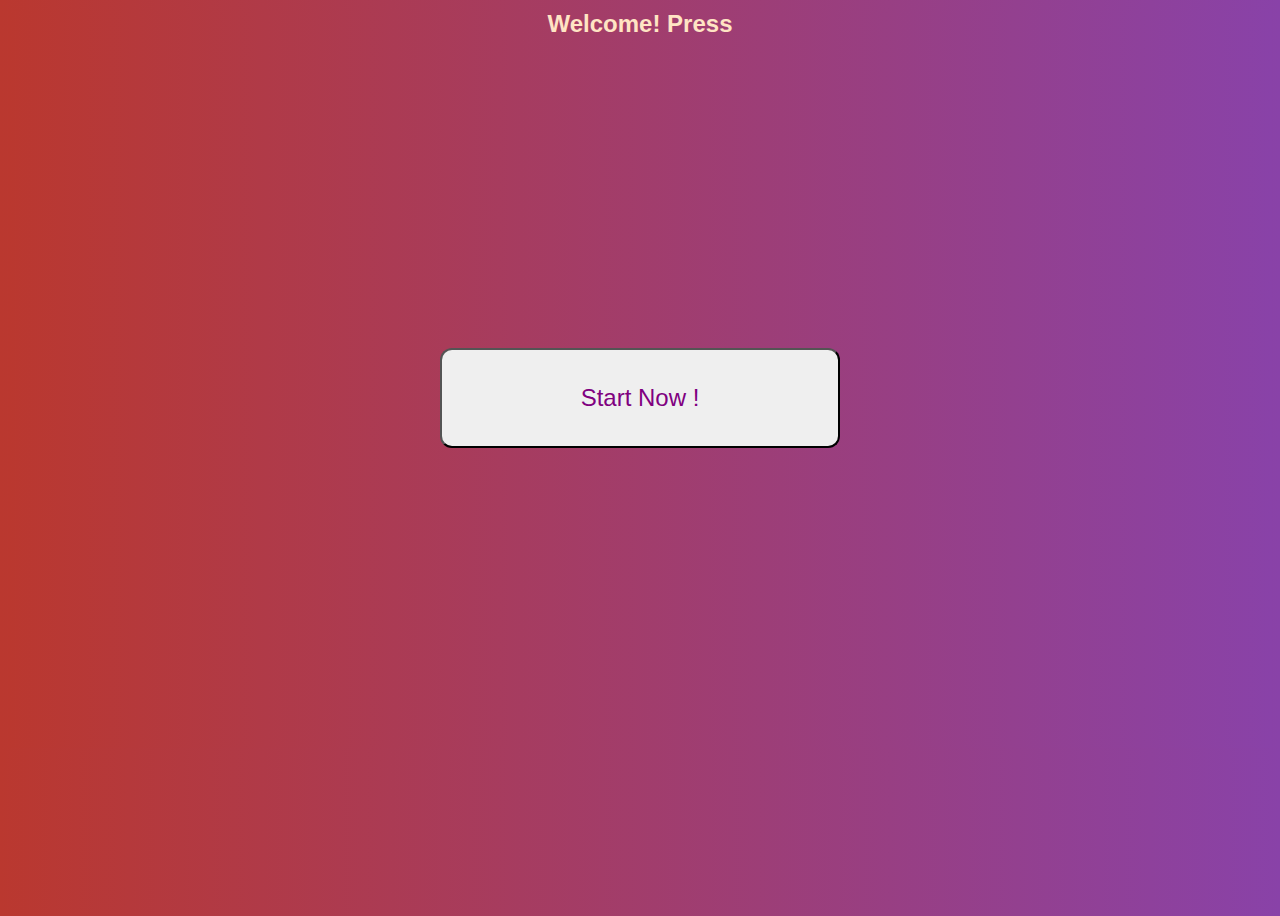
<file: index.html>
<!DOCTYPE html>
<html>
    <head>
    <meta charset="utf-8">
    <meta http-equiv="refresh" content="30">
    <meta name = "viewport" content="width=device-width, initial-scale=1.0">
    <title>Rock Paper scissors</title>
    <link rel = "stylesheet" href="game.css">
</head>

<body>
    <!--Start Page of the game-->
<div id = "startPage">
    <h1 id = "frontText"></h1>
<a href ="playarena.html"  ><button id = startButton>  Start Now !</button>
<div class = "box">
    <ul class = "boxModel">
        <li></li>
        <li></li>
        <li></li>
        <li></li>
        <li></li>
        <li></li>
    </ul>
</div>

</div>





<!--Appending the script -->
<script src = "game.js"></script>
</body>
    </html>
</file>
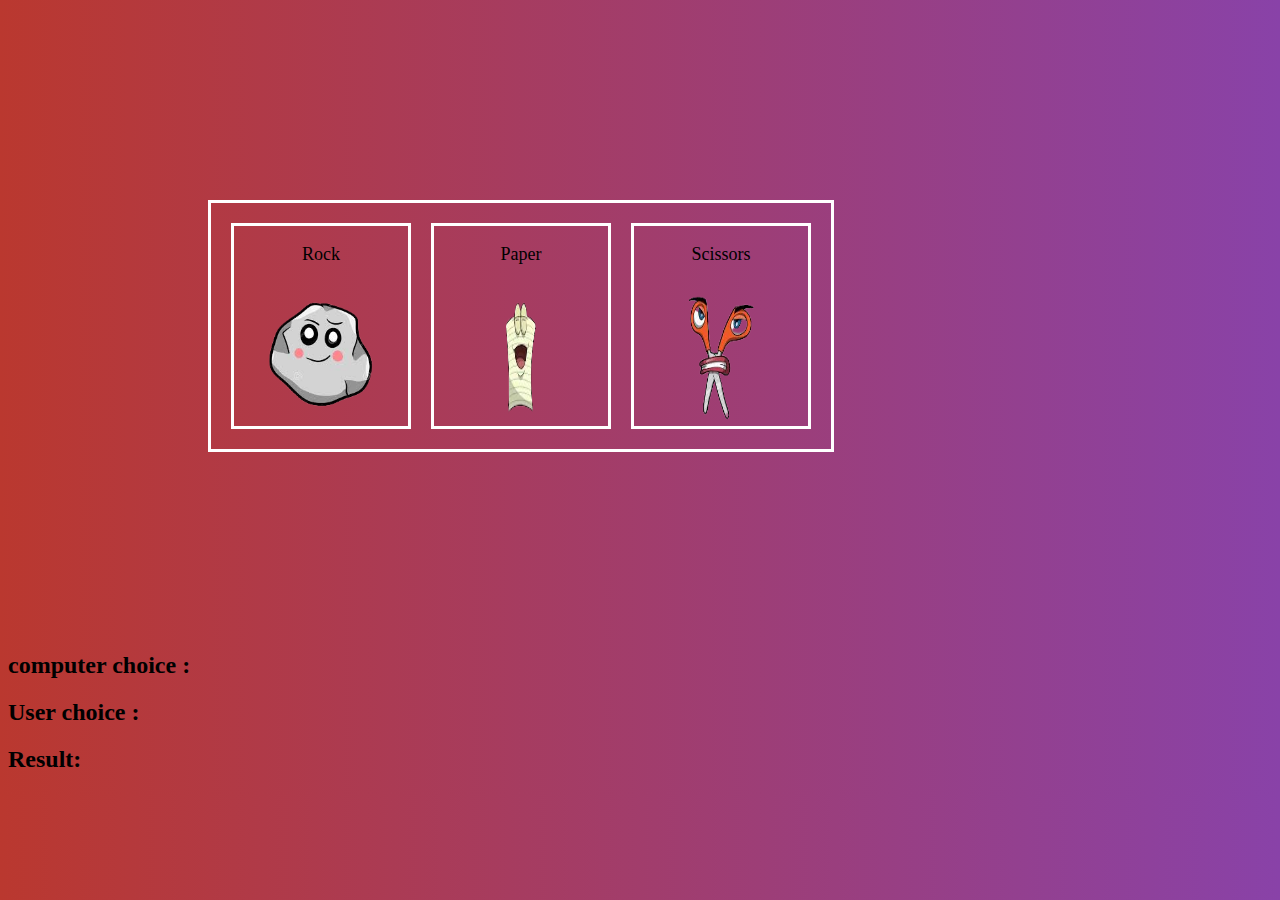
<file: playarena.html>
<!DOCTYPE html>
<html>
    <head>
    <meta charset="utf-8">
    <meta http-equiv="refresh" content="30">
    <meta name = "viewport" content="width=device-width, initial-scale=1.0">
    <title>Rock Paper scissors</title>
    <link rel = "stylesheet" href="game.css">
</head>
<body>
   
<div id = "pickElement">
    <div class ="selectDiv"><p>Rock</p><img src="rock1-removebg-preview.png"  id ="rock"></div>
    <div class ="selectDiv"><p>Paper</p><img src="paper2-removebg-preview.png"  id ="paper"></div>
    <div class ="selectDiv"><p>scissors</p><img src ="scissors1-removebg-preview.png" id ="scissors" > </div>
   </div>

   <div>
    <h2>computer choice :<span id = "computer-choice"> </span></h2>
    <h2>User choice : <span id = "user-choice"> </span></h2>
    <h2>Result:<span id = "result"></span></h2>
   </div>
    <script src="game.js"></script>
</body>
</file>
<file: game.css>
/* front Page */

#startPage{
color:antiquewhite;
background: 
linear-gradient(to left, #8942a8, #ba382f);
background-blend-mode: multiply;
height:auto;
width: auto;
text-align: center;
justify-content: center;
}

.boxModel{
    position: absolute;
    top:0;
    left:0;
    width: 100%;
    height: 100%;
    overflow: hidden;
}
.boxModel li{
position: absolute;
display: block;
list-style: none;
height: 25px;
width: 25px;
background: rgba(255, 255, 255, 0.2);
animation: animate 20s linear infinite;
bottom: -150px;
}

.boxModel li:nth-child(1){
    left:86%;
    width: 80px;
    height: 80px;
    animation-delay: 1.5s;
}
.boxModel li:nth-child(2){
    left:12%;
    width: 150px;
    height: 150px;
    animation-delay: 0s;
    animation-duration: 10s;

}
.boxModel li:nth-child(3){
    left:72%;
    width: 200px;
    height: 150px;
    animation-delay: 0s;
    animation-duration: 5s;
    
}
.boxModel li:nth-child(4){
    left:65%;
    width: 100px;
    height: 120px;
    animation-delay: 0s;
    animation-duration: 10s;
    
}
.boxModel li:nth-child(5){
    left:12%;
    width: 80px;
    height: 80px;
    animation-delay: 0s;
    animation-duration: 10s;
    
    
    
}
.boxModel li:nth-child(6){
    left:10%;
    width: 110px;
    height: 110px;
    animation-delay: 3.5s;
    animation-duration: 10s;
    
    
}

@keyframes animate{
    0%{
        transform: translateY(0) rotate(odeg);
        opacity: 1;
    }
    100%{
        transform: translateY(-800px) rotate(360deg);
        opacity: 0;
    }
}
/* text of startpage*/

#frontText{
    color :bisque;
    text-transform: capitalize;
    font-family: 'Franklin Gothic Medium', 'Arial Narrow', Arial, sans-serif;
    text-shadow: 12px;
    text-decoration-color: burlywood;
    margin: 10px;
    font-size: 24px;
}


/*start button of front page*/

#startButton{
    width: 400px;
    height: 100px;
    padding: 10px;
    margin: 300px;
    border-radius: 12px;
    box-shadow: 20px;
    color: purple;
    font-size: 24px;
    text-align: center;
    
}

/* play arena stylying */
body{
    background: 
linear-gradient(to left, #8942a8, #ba382f);
background-blend-mode: multiply;
}

#pickElement{
    display: flex;
    text-align: center;
    padding: 10px;
    border: 3px white solid;
    flex:1;
    width: 600px;
    align-items: center;
    margin: 200px;
  
}

.selectDiv{
    text-align: center;
    font-size: 18px;
    text-transform: capitalize;
  border: 3px white solid;
  width: 200px;
  height: 200px;
  margin: 10px;
  position: relative;
  

}

.selectDiv>img{
    width: 150px;
    height: 150px;
}

.selectedDiv>img:hover{
    width: 70px;
    height: 80px;
    border: 3px, white , solid;
}
/* Extra small devices (phones, 600px and down) */
@media only screen and (max-width: 600px) {

    #startPage{
        color:antiquewhite;
        background: 
        linear-gradient(to left, #8942a8, #ba382f);
        background-blend-mode: multiply;
        height:auto;
        width: auto;
        text-align: center;
        justify-content: center;
        }
        #startButton{
            width: 400px;
            height: 100px;
            padding: 10px;
            margin-left: 800px;
            border-radius: 12px;
            box-shadow: 20px;
            color: purple;
            font-size: 24px;
            
        }
        .boxModel{
            position: absolute;
            top:0;
            left:0;
            width: 100%;
            height: 100%;
            overflow: hidden;
        }
        .boxModel li{
        position: absolute;
        display: block;
        list-style: none;
        height: 25px;
        width: 25px;
        background: rgba(255, 255, 255, 0.2);
        animation: animate 20s linear infinite;
        bottom: -150px;
        }
        
        .boxModel li:nth-child(1){
            left:86%;
            width: 80px;
            height: 80px;
            animation-delay: 1.5s;
        }
        .boxModel li:nth-child(2){
            left:12%;
            width: 150px;
            height: 150px;
            animation-delay: 0s;
            animation-duration: 10s;
        
        }
        .boxModel li:nth-child(3){
            left:72%;
            width: 200px;
            height: 150px;
            animation-delay: 0s;
            animation-duration: 5s;
            
        }
        .boxModel li:nth-child(4){
            left:65%;
            width: 100px;
            height: 120px;
            animation-delay: 0s;
            animation-duration: 10s;
            
        }
        .boxModel li:nth-child(5){
            left:12%;
            width: 80px;
            height: 80px;
            animation-delay: 0s;
            animation-duration: 10s;
            
            
            
        }
        .boxModel li:nth-child(6){
            left:10%;
            width: 110px;
            height: 110px;
            animation-delay: 3.5s;
            animation-duration: 10s;
            
            
        }
        
        @keyframes animate{
            0%{
                transform: translateY(0) rotate(odeg);
                opacity: 1;
            }
            100%{
                transform: translateY(-800px) rotate(360deg);
                opacity: 0;
            }
        }
        /* text of startpage*/
        
        #frontText{
            color :bisque;
            text-transform: capitalize;
            font-family: 'Franklin Gothic Medium', 'Arial Narrow', Arial, sans-serif;
            text-shadow: 12px;
            text-decoration-color: burlywood;
            margin: 10px;
            font-size: 24px;
        }
    
    
}
</file>
